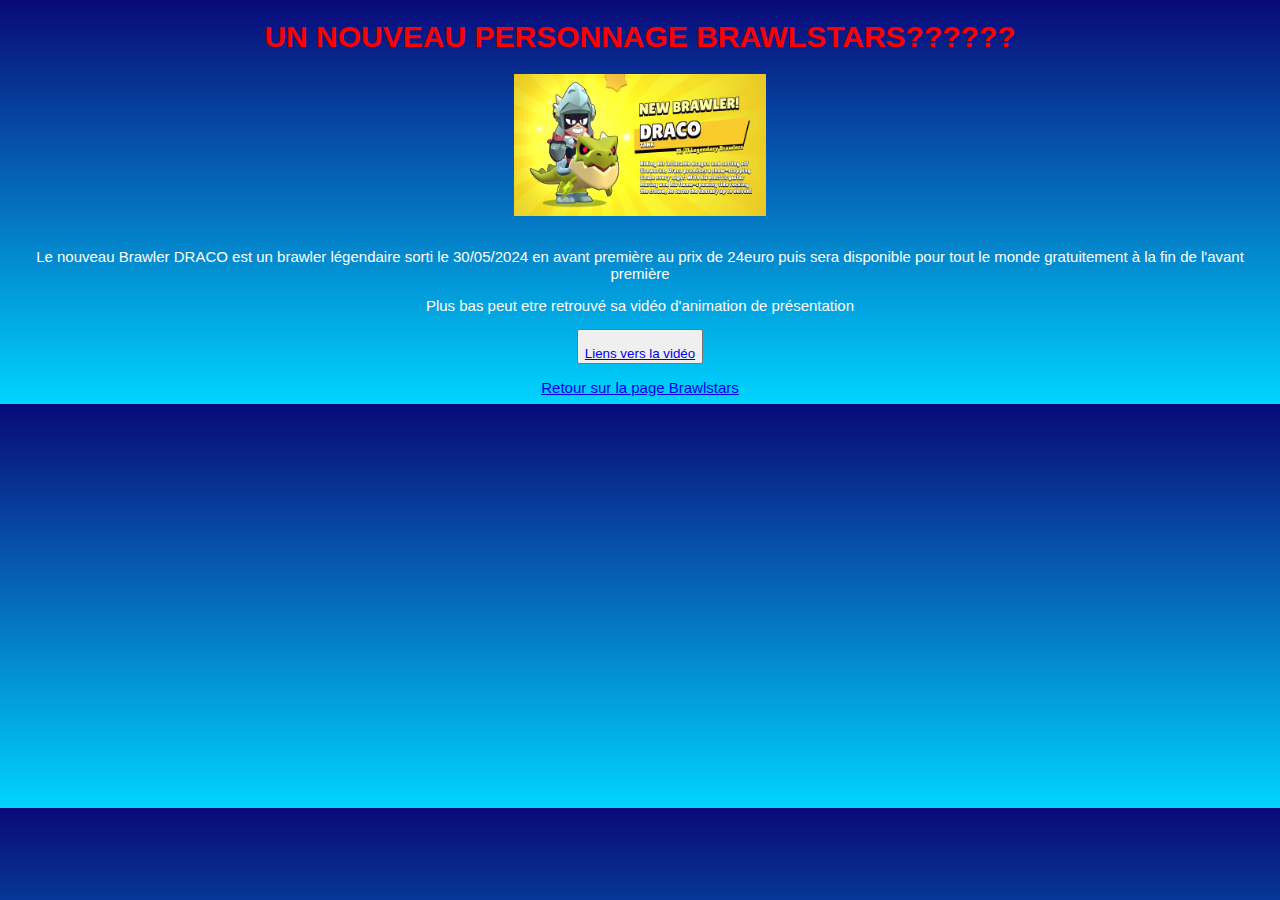
<file: page2.html>
<!DOCTYPE html>
<html>
	<!-- Je suis dans un commmentaire -->
    <head>
    <!--La partie head n'apparait pas dans la fenetre du navigateur, sauf le titre qui est le nom de l'onglet qui s'ouvre dans le navigateur.
        Elle contient des infos importantes pour garantir un affichage correct, référencé et stylé -->
        <meta charset="UTF-8">
        <title>Achats in-game</title>
		<link rel="stylesheet" href="style.css">
    </head>

    <!--La partie body englobe le contenu textuel structuré 
        et les liens vers :
        - soit des éléments multimédia (photo, audio, vidéo)
        - soit des pages déjà présentes sur le web 
        - soit d'autres pages que vous créez... -->

    <body>
        <!--Structurer son texte-->
        <h1>UN NOUVEAU PERSONNAGE BRAWLSTARS??????</h1>
		
		<img src="maxresdefault.jpg"><br>
        
        
        <p> Le nouveau Brawler DRACO est un brawler légendaire sorti le 30/05/2024 en avant première au prix de 24euro puis sera 
            disponible pour tout le monde gratuitement à la fin de l'avant première</p>
			
		


		<p>Plus bas peut etre retrouvé sa vidéo d'animation de présentation</p>
		
		<button>

		
		
<p></p>
<p></p>
<p></p>
<p></p>


<a href="https://www.youtube.com/watch?v=R1hiRWjRJVk">Liens vers la vidéo</a>
       </button>		
			
<p></p>
		
		
		
		<a href="index.html">Retour sur la page Brawlstars</a><br>
		
		


        <!-- une liste sans numérotation-->
        <!-- une liste avec numérotation-->
        <!-- pour integrer une image, enregistrée dans le même répertoire que le présent fichier HTML-->
        

        <!--pour integrer une vidéo, enregistrée dans le même répertoire que le présent fichier HTML-->
        <!-- intégration d'une vidéo présente sur YouTube : cliquer sur Partager, puis sur Intégrer(Embed) puis copier/coller le code.
        Le code consiste en une balise <iframe> -->

        <!--pour integrer un fichier son, enregistré dans le même répertoire que le présent fichier HTML-->
<!--pour integrer un lien vers un autre site -->
 <!--pour integrer un lien vers un autre page HTML, enregistrée dans le même répertoire que le présent fichier HTML-->
	</body>
	
	
</html>
</file>
<file: style.css>
/* Fichier CSS à personnaliser */

body {
    font-family: 'Arial', Calibri, serif;
	font-size: 15px;
	text-align: center;
	background: linear-gradient(#090979, #00d4ff)
  }

h1,h2 {
    font-weight: large;
    text-align: center;
    color: red;
    background-color: linear-gradient(#090979, #00d4ff)
  }
  
ul,li,p{
	color:white;


}

img{
	width: 20%;
    display: block;
    margin-left: auto;
    margin-right: auto }

.special {
    color: orange;
    background-color: navy;
    border: solid black;
  }
</file>
